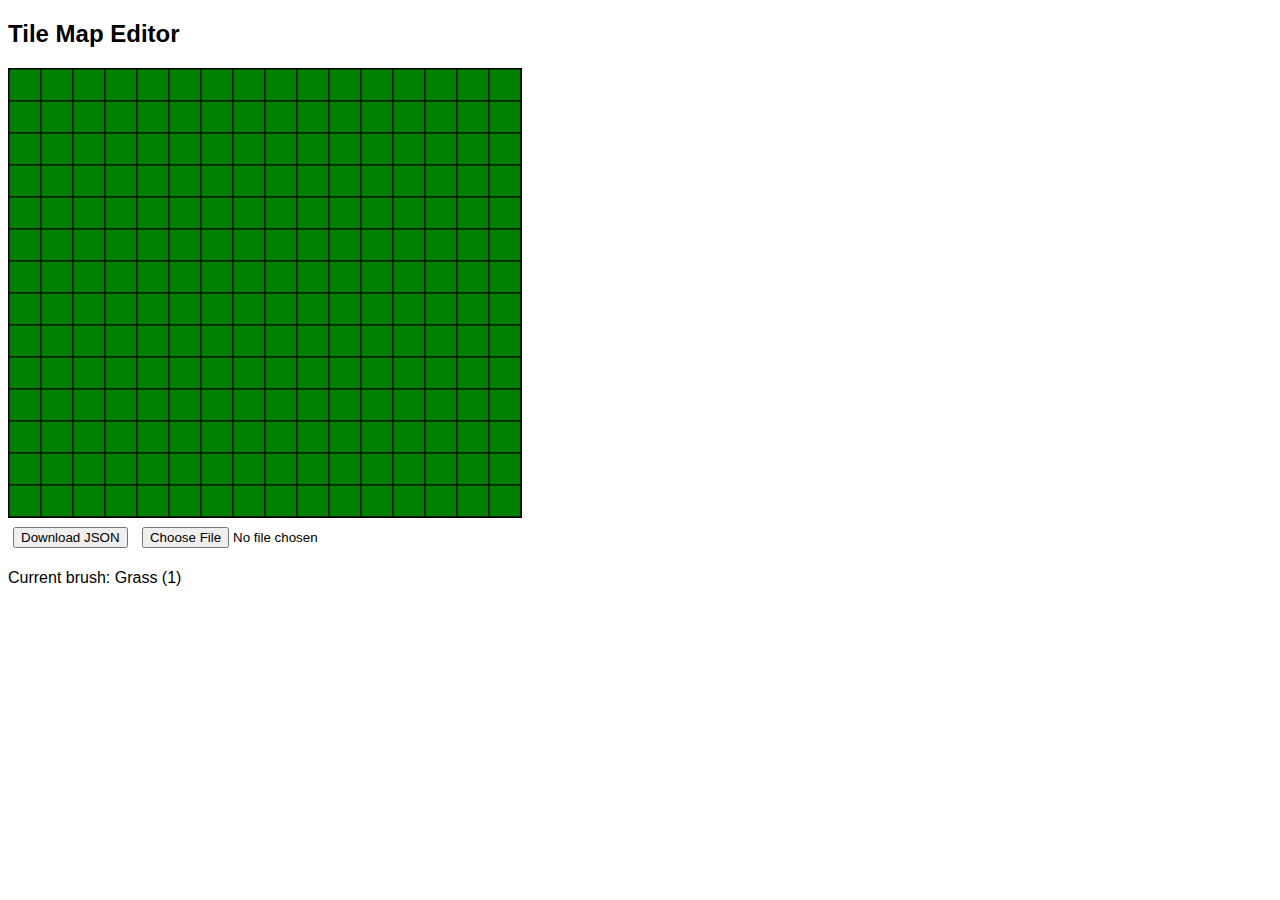
<file: mapdrawer.html>
<!DOCTYPE html>
<html>
<head>
  <title>Tile Map Editor</title>
  <style>
    canvas { border: 1px solid black; image-rendering: pixelated; cursor: crosshair; }
    body { font-family: sans-serif; }
    button, input { margin: 5px; }
  </style>
</head>
<body>

<h2>Tile Map Editor</h2>
<canvas id="mapCanvas" width="512" height="448"></canvas><br>
<button onclick="exportMap()">Download JSON</button>
<input type="file" id="loadFile" accept=".json">
<pre id="output"></pre>
<p id="brushIndicator">Current brush: Grass (1)</p>

<script>
const TILE_SIZE = 32;
const TILES_X = 100;
const TILES_Y = 100;

const canvas = document.getElementById("mapCanvas");
const ctx = canvas.getContext("2d");
let brush = "grass";
let isDragging = false;
let isPanning = false;
let panOffsetX = 0;
let panOffsetY = 0;
let startX, startY;
const brushIndicator = document.getElementById("brushIndicator");

let map = Array.from({ length: TILES_Y }, () =>
  Array.from({ length: TILES_X }, () => "grass")
);

canvas.addEventListener("mousedown", (e) => {
  isDragging = true;
  const rect = canvas.getBoundingClientRect();
  const x = Math.floor((e.clientX - rect.left + panOffsetX) / TILE_SIZE);
  const y = Math.floor((e.clientY - rect.top + panOffsetY) / TILE_SIZE);

  if (brush !== "0") {
    if (x >= 0 && x < TILES_X && y >= 0 && y < TILES_Y) {
      map[y][x] = brush;
      drawMap();
    }
  } else {
    isPanning = true;
    startX = e.clientX;
    startY = e.clientY;
  }
});

canvas.addEventListener("mousemove", (e) => {
  if (!isDragging) return;
  const rect = canvas.getBoundingClientRect();
  const x = Math.floor((e.clientX - rect.left + panOffsetX) / TILE_SIZE);
  const y = Math.floor((e.clientY - rect.top + panOffsetY) / TILE_SIZE);

  if (brush !== "0") {
    if (x >= 0 && x < TILES_X && y >= 0 && y < TILES_Y) {
      map[y][x] = brush;
      drawMap();
    }
  } else if (isPanning) {
    const dx = e.clientX - startX;
    const dy = e.clientY - startY;
    panOffsetX -= dx;
    panOffsetY -= dy;
    startX = e.clientX;
    startY = e.clientY;
    drawMap();
  }
});

canvas.addEventListener("mouseup", () => {
  isDragging = false;
  isPanning = false;
});

canvas.addEventListener("mouseleave", () => {
  isDragging = false;
  isPanning = false;
});

document.addEventListener("keydown", (e) => {
  switch (e.key) {
    case "0":
      brush = "0";
      brushIndicator.textContent = "Current brush: Pan mode (0)";
      canvas.style.cursor = "grab";
      break;
    case "1":
      brush = "grass";
      brushIndicator.textContent = "Current brush: Grass (1)";
      canvas.style.cursor = "crosshair";
      break;
    case "2":
      brush = "water";
      brushIndicator.textContent = "Current brush: Water (2)";
      canvas.style.cursor = "crosshair";
      break;
    case "3":
      brush = "wall";
      brushIndicator.textContent = "Current brush: Wall (3)";
      canvas.style.cursor = "crosshair";
      break;
    case "4":
      brush = "floor";
      brushIndicator.textContent = "Current brush: Floor (4)";
      canvas.style.cursor = "crosshair";
      break;
    case "ArrowUp":
      panOffsetY -= TILE_SIZE;
      drawMap();
      break;
    case "ArrowDown":
      panOffsetY += TILE_SIZE;
      drawMap();
      break;
    case "ArrowLeft":
      panOffsetX -= TILE_SIZE;
      drawMap();
      break;
    case "ArrowRight":
      panOffsetX += TILE_SIZE;
      drawMap();
      break;
  }
});

function drawMap() {
  ctx.clearRect(0, 0, canvas.width, canvas.height);
  for (let y = 0; y < TILES_Y; y++) {
    for (let x = 0; x < TILES_X; x++) {
      const tile = map[y][x];
      ctx.fillStyle = tile === "grass" ? "green" :
                      tile === "water" ? "blue" :
                      tile === "wall"  ? "gray" :
                      tile === "floor" ? "#cccccc" : "black";
      ctx.fillRect(x * TILE_SIZE - panOffsetX, y * TILE_SIZE - panOffsetY, TILE_SIZE, TILE_SIZE);
      ctx.strokeStyle = "black";
      ctx.strokeRect(x * TILE_SIZE - panOffsetX, y * TILE_SIZE - panOffsetY, TILE_SIZE, TILE_SIZE);
    }
  }
}

function exportMap() {
  const dataStr = "data:text/json;charset=utf-8," + encodeURIComponent(JSON.stringify(map));
  const dl = document.createElement("a");
  dl.setAttribute("href", dataStr);
  dl.setAttribute("download", "map.json");
  document.body.appendChild(dl);
  dl.click();
  dl.remove();
}

document.getElementById("loadFile").addEventListener("change", function () {
  const file = this.files[0];
  if (!file) return;
  const reader = new FileReader();
  reader.onload = function (e) {
    try {
      map = JSON.parse(e.target.result);
      drawMap();
    } catch (err) {
      alert("Invalid map file.");
    }
  };
  reader.readAsText(file);
});

drawMap();
</script>

</body>
</html>
</file>
